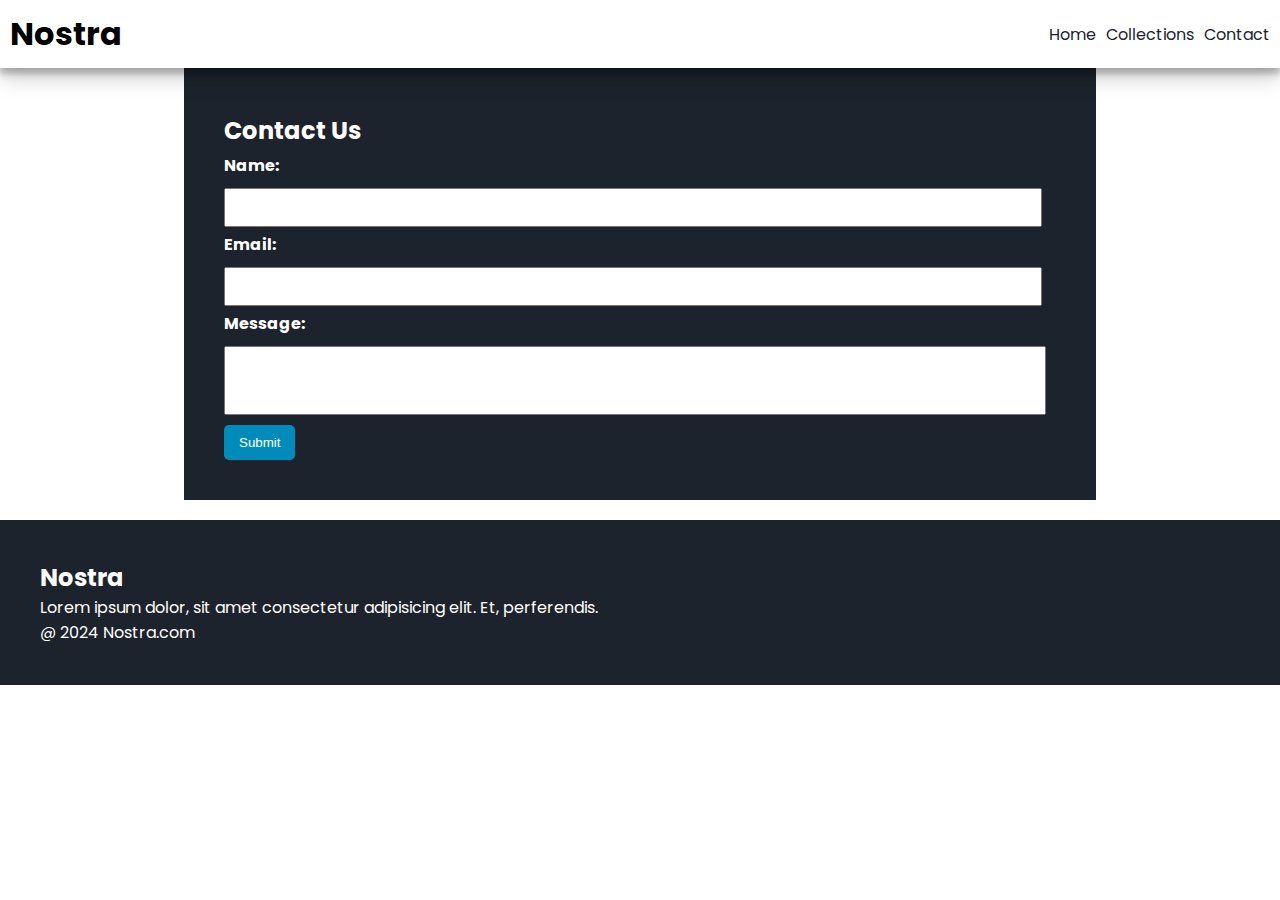
<file: contact.html>
<!DOCTYPE html>
<html lang="en">

<head>
    <meta charset="UTF-8">
    <meta name="viewport" content="width=device-width, initial-scale=1.0">
    <title>Nostra</title>
    <link rel="stylesheet" href="style.css">



    <!-- Font cdn -->
    <link rel="stylesheet" href="https://cdnjs.cloudflare.com/ajax/libs/font-awesome/6.5.1/css/all.min.css"
        integrity="sha512-DTOQO9RWCH3ppGqcWaEA1BIZOC6xxalwEsw9c2QQeAIftl+Vegovlnee1c9QX4TctnWMn13TZye+giMm8e2LwA=="
        crossorigin="anonymous" referrerpolicy="no-referrer" />


</head>

<body>
    <!-- Navbar -->
    <nav class="navbar">
        <h1>Nostra</h1>

        <div class="navbar-links">
            <p class="navbar-link"><a href="index.html"> Home </a></p>
            <p class="navbar-link"><a href="collection.html"> Collections </a></p>
            <p class="navbar-link"><a href="contact.html"> Contact </a></p>


        </div>
        <div class="navbar-toggle-menu" onclick="showNavbar()">
            <i class="fa-solid fa-bars"></i>

        </div>
    </nav>
    <!-- Side navbar -->
    <div class="side-navbar">
        <p style="text-align: right;" onclick="closeNavbar()">
            <i class="fa-solid fa-xmark"></i>
        </p>

        <div class="navbar-links">
            <p class="navbar-link"><a href="index.html"> Home </a></p>
            <p class="navbar-link"><a href="collection.html"> Collections </a></p>
            <p class="navbar-link"><a href="contact.html"> Contact </a></p>


        </div>
    </div>
     
      <!-- contact -->
       <div class="contact">
        <h2 style="margin-top: 5px;">Contact Us</h2>
        <div class="contact-fields">
            <h4 style="margin-top: 5px;">Name:</h4>
            <input type="text" class="ip-box">
            <h4 style="margin-top: 5px;">Email:</h4>
            <input type="text" class="ip-box">
            <h4 style="margin-top: 5px;">Message:</h4>
            <input type="text" class="ip-msg-box"><br>
           
            <button class="ip-btn">Submit</button>

        </div>

       </div> 
    
<!-- Footer -->
  
<div class="footer">
    <div class="footer_container">
        <div class="footer-box-1">
            <h2 class="heading-text">Nostra</h2>
            <p>Lorem ipsum dolor, sit amet consectetur adipisicing elit. Et, perferendis.</p>
            <div class="footer-con-container">
                <i class="fa-brands fa-instagram" style="color: #ffffff;"></i>
                <i class="fa-brands fa-twitter" style="color: #ffffff;"></i>
                <i class="fa-brands fa-facebook" style="color: #ffffff;"></i>

            </div>

        </div>

    </div>
  <p>@ 2024 Nostra.com</p>
</div>

    <script src="collection.js"></script>
</body>

</html>
</file>
<file: style.css>
@import url('https://fonts.googleapis.com/css2?family=Poppins&display=swap');  
*{
    padding: 0;
    margin: 0;
}
body {
    font-family: "Poppins", sans-serif;
}
.navbar{
    display: flex;
    justify-content: space-between;
    align-items: center;
    padding: 10px;
    box-shadow: rgba(0, 0, 0, 0.19) 0px 10px 20px, rgba(0, 0, 0, 0.23) 0px 6px 6px;
    position: sticky;
    top: 0;
    z-index: 100;
    background-color: #ffffff;
    
}
.navbar-links{
    display: flex;
    column-gap: 10px;
}
.navbar-links a{
    text-decoration: none;
    color: #1D232C;
}
.navbar-links a:hover{
    text-decoration: underline;
}
.navbar-toggle-menu{
    display: none;
}
/* Side Navbar */
.side-navbar{
    background-color: #1D232C;
    width: 40%;
    height: 100%;
    position: fixed;
    top: 0;
    left: -60%;
    padding: 20px;
    color: white;
   transition: 1s;
   
}
.side-navbar-link{
    margin-bottom: 30px;

}
.side-navbar-link a{
    text-decoration: none;
    color: white;
}
.side-navbar-links a:hover{
    text-decoration: underline;
}

/* Header */
  
.header{
    display: flex;
    justify-content: center;
    padding: 50px;
    gap: 50px;
}
.header-btn{
    padding-left: 20px;
    padding-right: 20px;
    padding-top: 10px;
    padding-bottom: 10px;
    background-color: black;
    color: white;
    outline: none;
    border: none;
    margin-top: 10px;
    cursor: pointer;

}
/* Service */
.service{
    padding: 20px;
}
.service-container-1{
    display: flex;
    justify-content: space-between;
    align-items: center;
}
.service-container-2{
    margin-top: 5px;
    display: flex;
    justify-content: space-between;
    gap: 10px;
}
.service-container-2 div{
    background-color: #F2F4F7;   
    padding: 10px;
}
.new-arrival{
    padding: 20px;
    display: flex;
    justify-content: space-between;
    flex-wrap: wrap;
}
.new-arrival-container{
    position: relative;
    flex-basis: 20%;
}
.new-arrival button{
  
   
    padding: 5% 10% 5% 10%;

    color: #1D232C;
    position: absolute;
    top: 50%;
    left: 18%;
    border-radius: 10px;
    border: none;
}
/* News  */
.news{
     display: flex;
    flex-direction: column;
    align-items: center;
    margin-top: 20px;
}
.news input{
    margin-top: 5px;
    padding: 11px;
    width: 80vw;
    margin-bottom: 10px;
    border: solid black 3px;
}
.news button{
    margin-top: 10px;
    color: #F2F4F7;
    background-color: #1D232C;
    padding: 10px;
    border-radius: 10px;
    border: none;
}
/* footer */
.footer{
    margin-top: 20px;
    padding: 40px;
    background-color: #1D232C;
    color: #ffffff;
}

/* Product */
.product-section{
    margin-top: 20px;
}
.product-search{
    width: 80%;
    border: solid black 2px;
    border-radius: 20px;
    display: flex;
    justify-content: space-between;
    align-items: center;
    padding: 10px;
    margin: auto;
}
.product-search input{
    border: none;
    background: transparent;
    width: 100%;
}
.product-search input:focus{
    outline: none;
}

.products{
    padding: 20px;
    display: flex;
    gap: 10px;
    flex-wrap: wrap;
    justify-content: space-around;
}
.products-box{
    text-align: center;
    flex-basis: 20%;
}
.products-box img{
    border-radius: 10px;
}

/* Contact */
.contact{
    
     background-color: #1D232C;
     padding: 40px;
     width: 65vw;
    align-items: center;
    margin: 0 auto;
}
.contact h2{
    color: white;
}
.contact-fields h4{
    color: white;
}
.ip-box{
    padding: 10px;
    width: 62vw;
    margin-top: 10px;
}
.ip-btn{
    background-color: #008CBA;
    color: white;
    padding-left: 15px;
    padding-right: 15px;
    padding-top: 10px;
    padding-bottom: 10px;
    outline: none;
    border: none;
    border-radius: 5px;
    margin-top: 10px;
}
.ip-msg-box{
    padding: 25px;
    width: 60vw;
    margin-top: 10px;
}


/* Media queries */
@media screen and (max-width:700px){
    .navbar-toggle-menu{
        display: block;
    }
    .navbar-links{
        display: none;
    }
    .header-image{
        display: none;
    }
    .service-container-1{
        display: none;
    }
    .service-container-2{
        flex-direction: column;
    }
    
}
</file>
